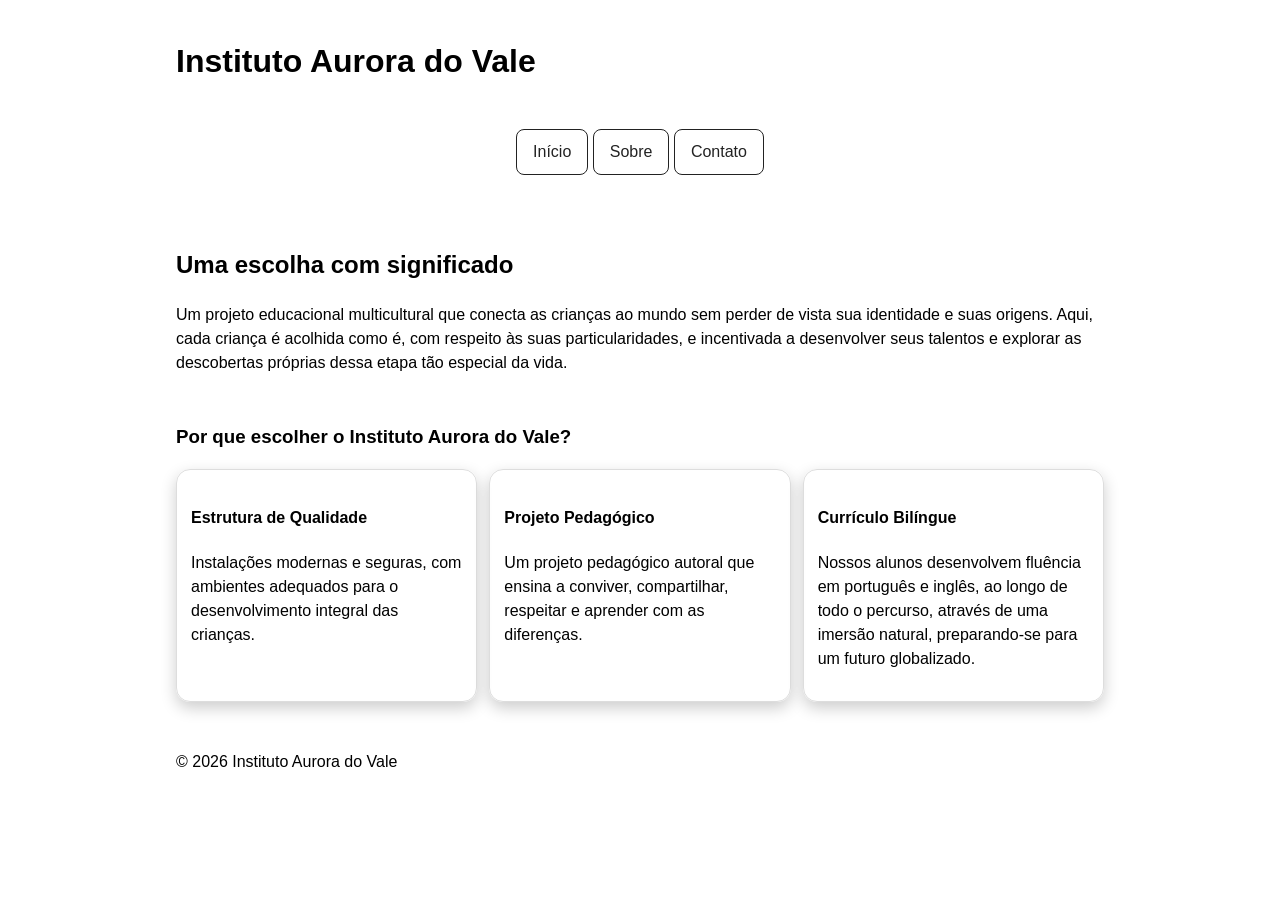
<file: index.html>
<!DOCTYPE html>
<html lang="pt-BR">
<head>
	<meta charset="UTF-8" />
	<meta name="viewport" content="width=device-width, initial-scale=1.0" />
	<title>Instituto Aurora do Vale</title>
	<link rel="stylesheet" href="style.css" />
</head>
<body>
	<header>
		<h1>Instituto Aurora do Vale</h1>
		<nav aria-label="Navegação principal">
			<section class="hero">
				<a class="cta-button" href="index.html">Início</a>
				<a class="cta-button" href="sobre.html">Sobre</a>
				<a class="cta-button" href="contato.html">Contato</a>
			</section>
		</nav>
	</header>

	<main>
		<section class="hero">
			<h2>Uma escolha com significado</h2>
			<p>
				Um projeto educacional multicultural que conecta as crianças ao mundo sem perder de vista sua identidade e suas origens. Aqui, cada criança é acolhida como é, com respeito às suas particularidades, e incentivada a desenvolver seus talentos e explorar as descobertas próprias dessa etapa tão especial da vida.
			</p>
		</section>

		<section class="benefits" aria-label="Benefícios principais">
			<h3>Por que escolher o Instituto Aurora do Vale?</h3>
			<div class="cards">
				<article class="card">
					<h4>Estrutura de Qualidade</h4>
					<p>Instalações modernas e seguras, com ambientes adequados para o desenvolvimento integral das crianças.</p>
				</article>
				<article class="card">
					<h4>Projeto Pedagógico</h4>
					<p>Um projeto pedagógico autoral que ensina a conviver, compartilhar, respeitar e aprender com as diferenças.</p>
				</article>
				<article class="card">
					<h4>Currículo Bilíngue</h4>
					<p>Nossos alunos desenvolvem fluência em português e inglês, ao longo de todo o percurso, através de uma imersão natural, 
					   preparando-se para um futuro globalizado.</p>
				</article>
			</div>
		</section>
	</main>

	<footer>
		<p>&copy; 2026 Instituto Aurora do Vale</p>
	</footer>
</body>
</html>
</file>
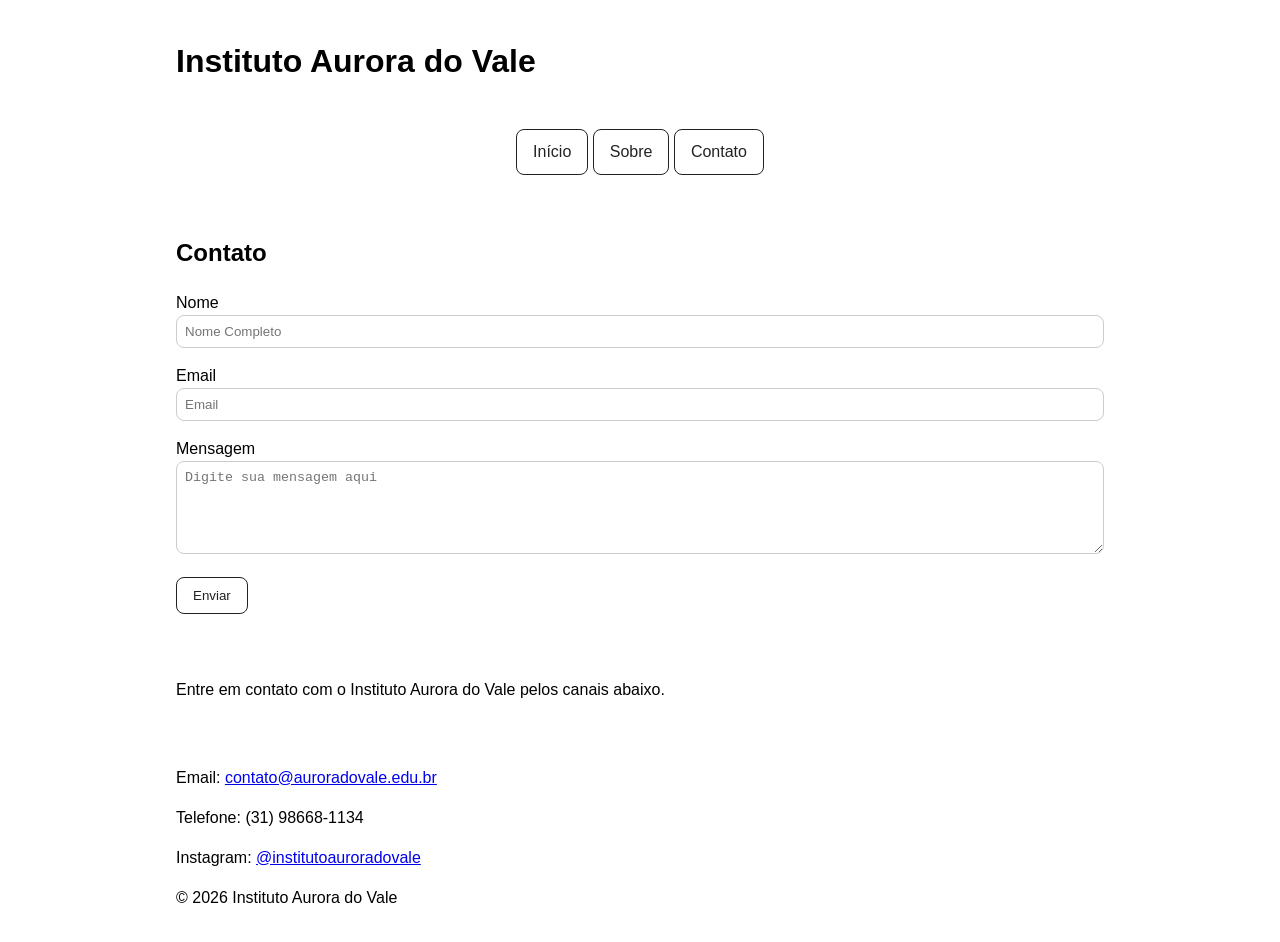
<file: contato.html>
<!DOCTYPE html>
<html lang="pt-BR">

<head>
	<meta charset="UTF-8" />
	<meta name="viewport" content="width=device-width, initial-scale=1.0" />
	<title>Contato | Instituto Aurora do Vale</title>
	<link rel="stylesheet" href="style.css" />
</head>

<body>
	<header>
		<h1>Instituto Aurora do Vale</h1>
		<nav aria-label="Navegação principal">
			<section class="hero">
				<a class="cta-button" href="index.html">Início</a>
				<a class="cta-button" href="sobre.html">Sobre</a>
				<a class="cta-button" href="contato.html">Contato</a>
			</section>
		</nav>
	</header>



	<main>
		<h2>Contato</h2>

		<form action="#" method="post">
			<p>
				<label for="nome">Nome</label><br />
				<input type="text" placeholder="Nome Completo" id="nome" name="nome" required />
			</p>
			<p>
				<label for="email">Email</label><br />
				<input type="email" placeholder="Email" id="email" name="email" required />
			</p>
			<p>
				<label for="mensagem">Mensagem</label><br />
				<textarea placeholder="Digite sua mensagem aqui" id="mensagem" name="mensagem" rows="5" required></textarea>
			</p>
			<button type="submit">Enviar</button>
		</form>

		<br><br>
		<p>Entre em contato com o Instituto Aurora do Vale pelos canais abaixo.</p>
	</main>

	<footer>
		<p>Email: <a href="mailto:contato@auroradovale.edu.br">contato@auroradovale.edu.br</a></p>
		<p>Telefone: (31) 98668-1134</p>
		<p>Instagram: <a href="https://instagram.com/institutoauroradovale" target="_blank"
				rel="noopener noreferrer">@institutoauroradovale</a></p>
		<p>&copy; 2026 Instituto Aurora do Vale</p>
	</footer>
</body>

</html>
</file>
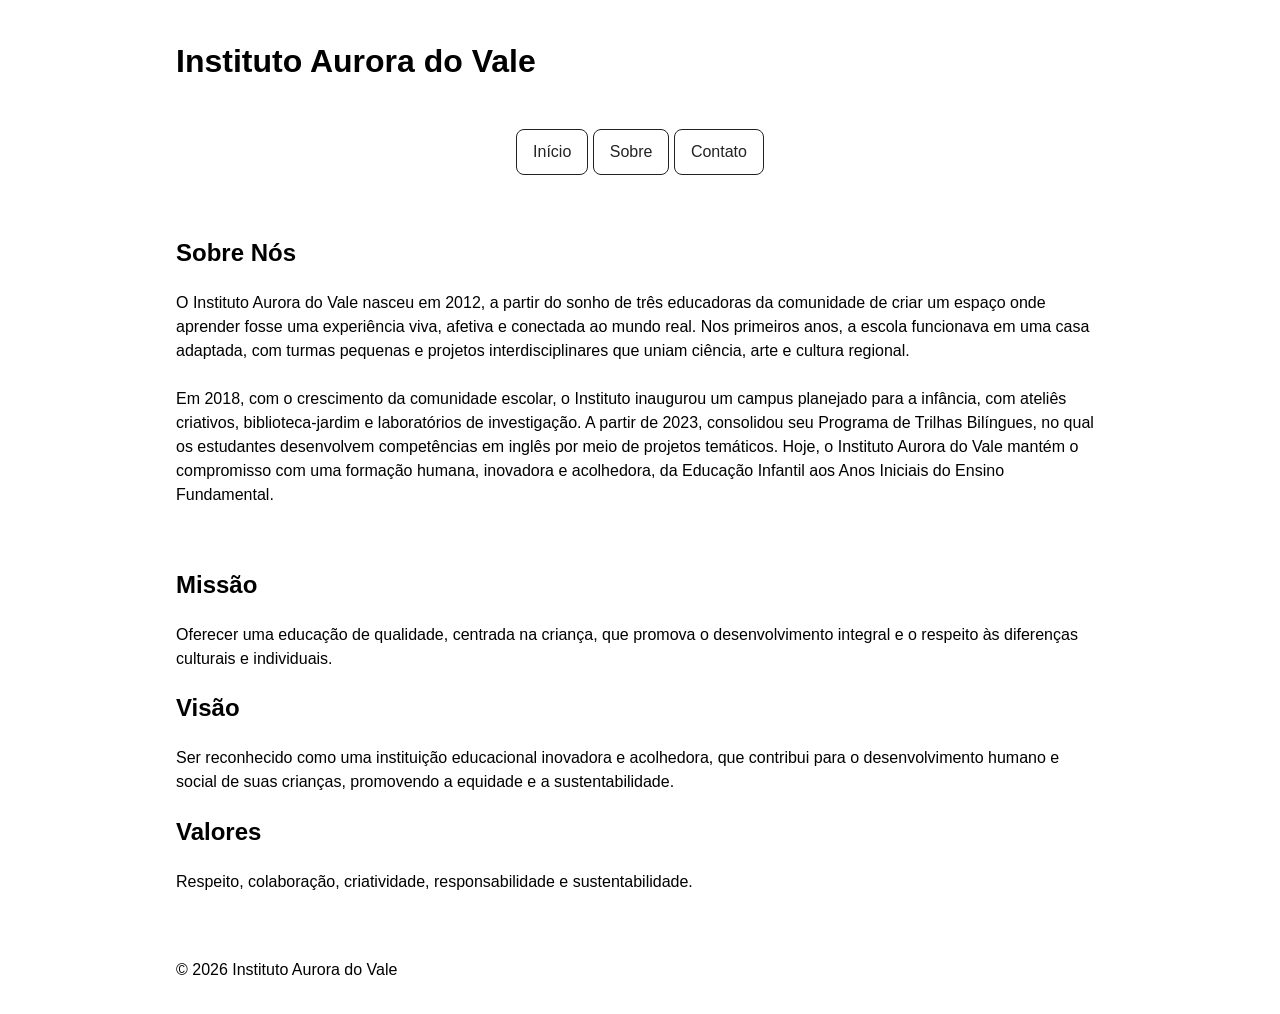
<file: sobre.html>
<!DOCTYPE html>
<html lang="pt-BR">
<head>
	<meta charset="UTF-8" />
	<meta name="viewport" content="width=device-width, initial-scale=1.0" />
	<title>Sobre | Instituto Aurora do Vale</title>
	<link rel="stylesheet" href="style.css" />
</head>
<body>
	<header>
		<h1>Instituto Aurora do Vale</h1>
		<nav aria-label="Navegação principal">
			<section class="hero">
				<a class="cta-button" href="index.html">Início</a>
				<a class="cta-button" href="sobre.html">Sobre</a>
				<a class="cta-button" href="contato.html">Contato</a>
			</section>
		</nav>
	</header>

	<main>
		<h2>Sobre Nós</h2>
		<p>O Instituto Aurora do Vale nasceu em 2012, a partir do sonho de três educadoras da comunidade de criar um espaço onde aprender 
		   fosse uma experiência viva, afetiva e conectada ao mundo real. Nos primeiros anos, a escola funcionava em uma casa adaptada, 
		   com turmas pequenas e projetos interdisciplinares que uniam ciência, arte e cultura regional. <br> <br> Em 2018, com o crescimento 
		   da comunidade escolar, o Instituto inaugurou um campus planejado para a infância, com ateliês criativos, biblioteca-jardim e 
		   laboratórios de investigação. A partir de 2023, consolidou seu Programa de Trilhas Bilíngues, no qual os estudantes desenvolvem 
		   competências em inglês por meio de projetos temáticos. Hoje, o Instituto Aurora do Vale mantém o compromisso com uma formação 
		   humana, inovadora e acolhedora, da Educação Infantil aos Anos Iniciais do Ensino Fundamental.</p> <br>
		
		<h2>Missão</h2>
		<p>Oferecer uma educação de qualidade, centrada na criança, que promova o desenvolvimento integral e o respeito às diferenças culturais e individuais.</p>

		<h2>Visão</h2>
		<p>Ser reconhecido como uma instituição educacional inovadora e acolhedora, que contribui para o desenvolvimento humano e social de suas crianças, promovendo a equidade e a sustentabilidade.</p>
	
		<h2>Valores</h2>
		<p>Respeito, colaboração, criatividade, responsabilidade e sustentabilidade.</p>

	</main>

	<footer>
		<p>&copy; 2026 Instituto Aurora do Vale</p>
	</footer>
</body>
</html>
</file>
<file: style.css>
* {
	box-sizing: border-box;
}

body {
	font-family: Arial, sans-serif;
	margin: 0;
	line-height: 1.5;
	padding: 0 12px;
}

header,
main,
footer {
	max-width: 960px;
	margin: 0 auto;
	padding: 16px;
}

nav {
	display: flex;
	justify-content: center;
	gap: 12px;
	flex-wrap: wrap;
}

nav a {
	text-decoration: none;
}

.hero {
	padding: 12px 0 8px;
}

.cta-button {
	display: inline-block;
	padding: 10px 16px;
	margin-top: 10px;
	text-decoration: none;
	border: 1px solid #222;
	border-radius: 8px;
	color: #222;
	background: #fff;
	transition: background-color 0.2s ease, color 0.2s ease, transform 0.2s ease;
}

.cta-button:hover,
.cta-button:focus-visible {
	background-color: #222;
	color: #fff;
	transform: translateY(-1px);
}

.benefits {
	margin-top: 24px;
}

.cards {
	display: grid;
	grid-template-columns: repeat(auto-fit, minmax(200px, 1fr));
	gap: 12px;
}

.card {
	border: 1px solid #ddd;
	border-radius: 14px;
	padding: 14px;
	box-shadow: 0 6px 16px rgba(0, 0, 0, 0.2);
}

button {
	padding: 10px 16px;
	border: 1px solid #222;
	border-radius: 8px;
	background: #fff;
	color: #222;
	cursor: pointer;
	transition: background-color 0.2s ease, color 0.2s ease, transform 0.2s ease;
}

button:hover,
button:focus-visible {
	background-color: #222;
	color: #fff;
	transform: translateY(-1px);
}

input,
textarea {
	width: 100%;
	max-width: 100%;
	padding: 8px;
	border: 1px solid #ccc;
	border-radius: 8px;
}

@media (max-width: 768px) {
	.cards {
		grid-template-columns: 1fr;
	}
}
</file>
